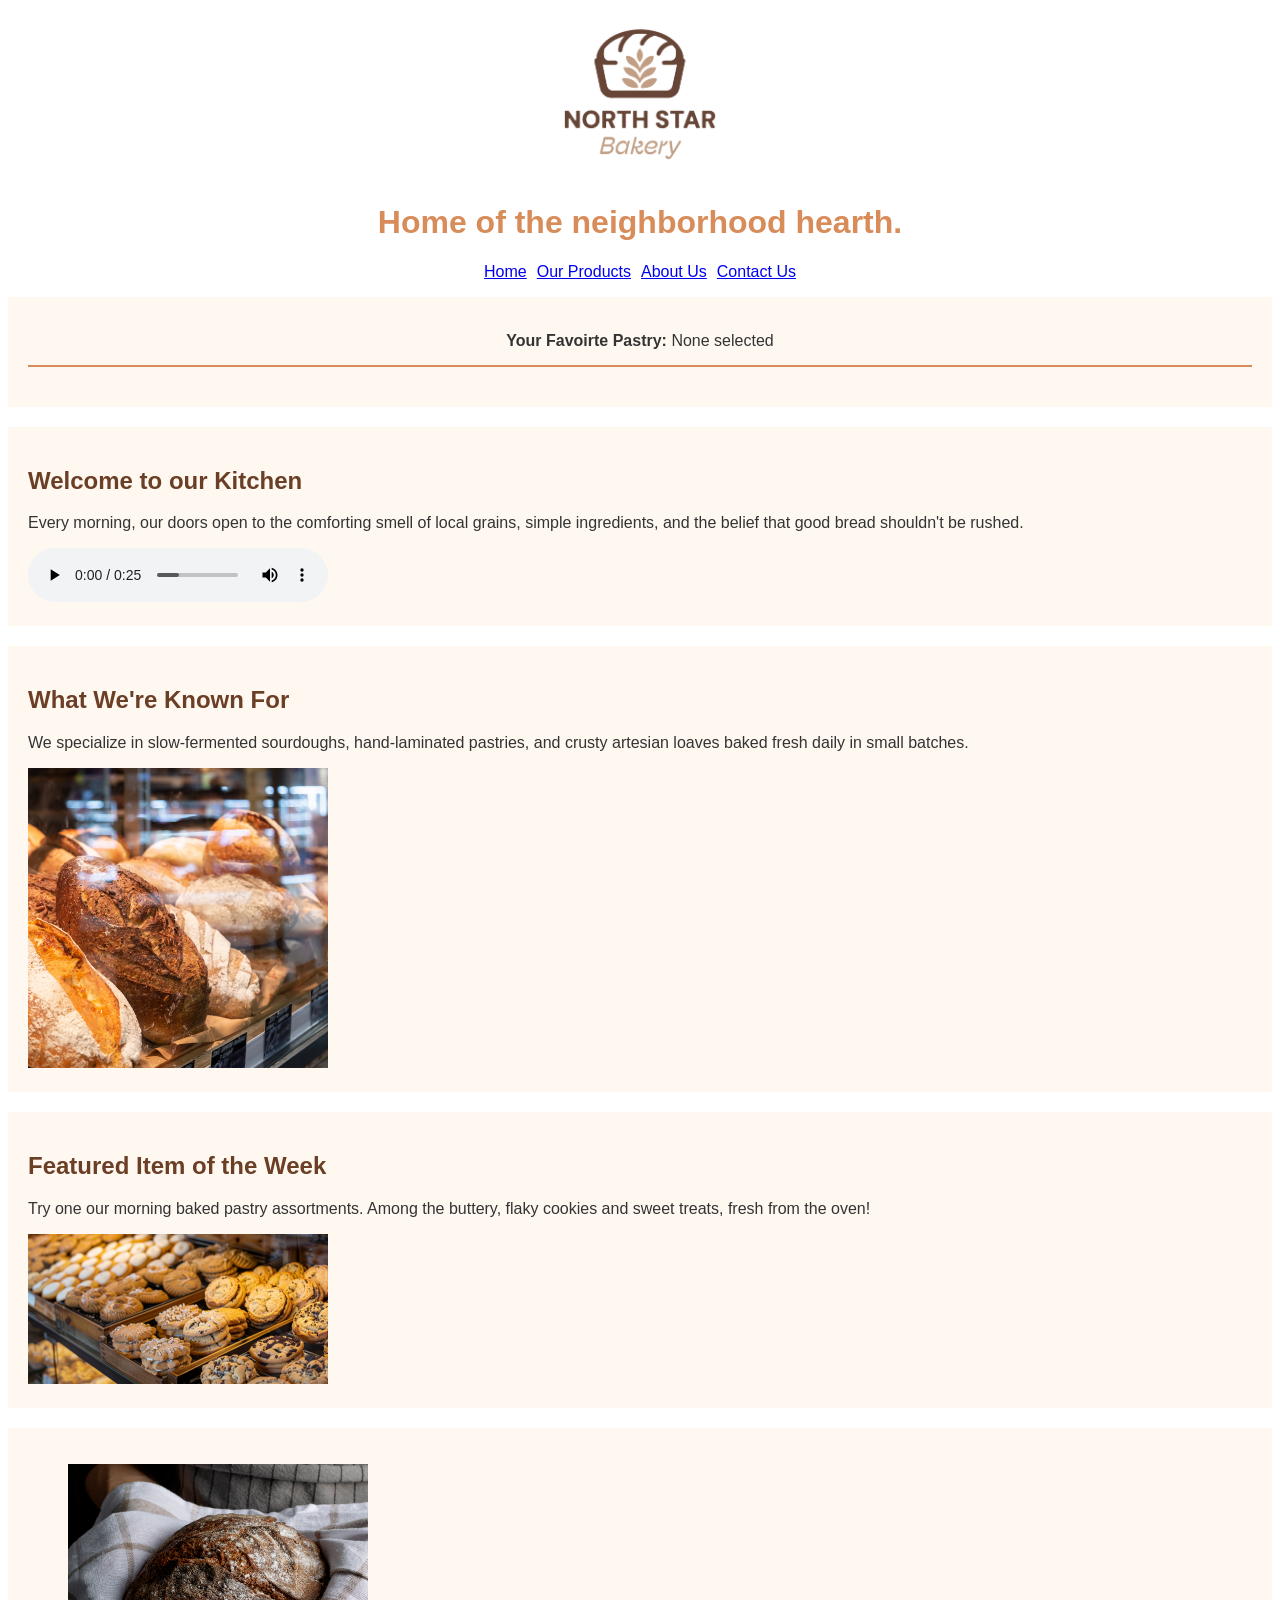
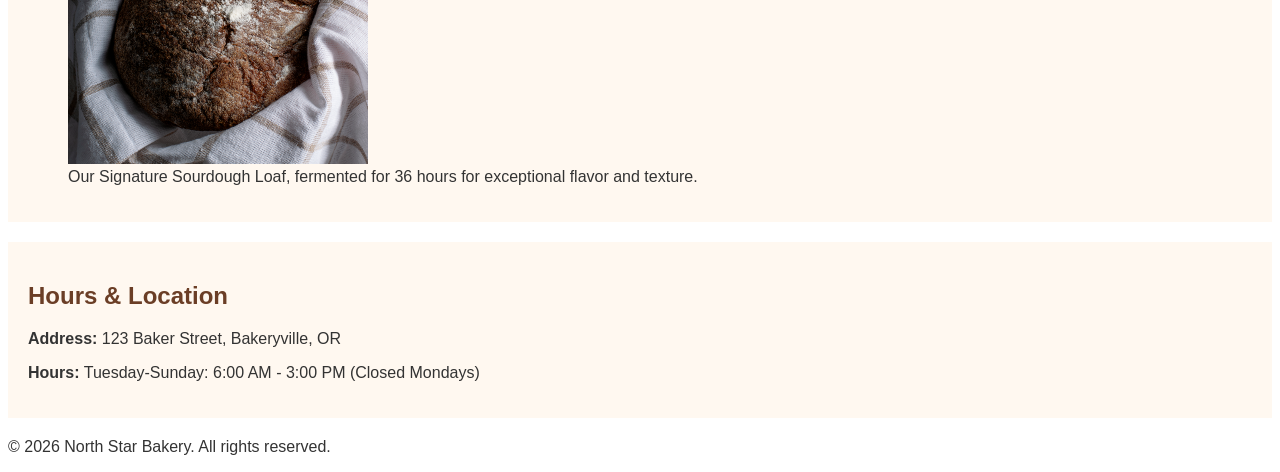
<file: index.html>
<!DOCTYPE html>
<html lang="en">
<head>
    <meta charset="UTF-8"> 
<title>North Star Bakery - Home</title>
<link rel="stylesheet" href="styles.css">
</head>
<body>  
    <header>
        <img src="bakery-logo_c.png" alt="North Star Bakery Logo" width="200">
    <h1>Home of the neighborhood hearth.</h1>
    <nav>
        <p>
            <a href="index.html">Home </a> 
            <a href="products.html"> Our Products</a> 
            <a href="about.html">About Us</a> 
            <a href="contact.html">Contact Us</a> 
            
        </p>
    </nav>
    </header>

<main>
     <section>
            <div id="Favorite-Banner" Style="background-color: #fff8f0; padding: 15px; text-align: center; border-bottom: 2px solid #d88c5a; margin-bottom: 20px;">
                <strong>Your Favoirte Pastry:</strong> <span id="favorite-text">None selected</span>
            </div>
        </section>
    <section>
        <h2>Welcome to our Kitchen</h2>
        <p> Every morning, our doors open to the comforting smell of local grains, simple ingredients, and the belief that good bread shouldn't be rushed.</p>
        <audio controls>
            <source src="bakery-welcome_c.mp3" type="audio/mpeg">
            Your browser does not support the audio element.
        </audio>
    </section>

    <section>
        <h2> What We're Known For </h2>
        <p>We specialize in slow-fermented sourdoughs, hand-laminated pastries, and crusty artesian loaves baked fresh daily in small batches.</p>
        <img src="bakery-bread_c.png" alt="Assorted pastries and cookies neatly displayed on bakery shelves" width="300">
    </section>

    <section>
        <h2>Featured Item of the Week </h2>
        <p> Try one our morning baked pastry assortments. Among the buttery, flaky cookies and sweet treats, fresh from the oven!</p>
        <picture>
            <source media="(min-width: 800px)" srcset="bakery-feature-large_c.png">
        <img src="bakery-feature-small_c.png" alt="Featured weekly specialty bread fresh from the hearth" width="300">
        </picture>
    </section>
    <section>
        <figure>
            <img src="bakery-signature-loaf_c.png" alt="Our signature rustic artisan sourdough loaf held in a linen cloth" width="300">
            <figcaption> Our Signature Sourdough Loaf, fermented for 36 hours for exceptional flavor and texture. </figcaption>
        </figure>
    </section>

    <section>
        <h2> Hours & Location</h2>
        <p><strong>Address:</strong> 123 Baker Street, Bakeryville, OR</p>
        <p><strong>Hours:</strong> Tuesday-Sunday: 6:00 AM - 3:00 PM (Closed Mondays)</p>
    </section>
</main>
   



<footer>
    <p>&copy; 2026 North Star Bakery. All rights reserved.</p>
</footer>
<script src="script.js"></script>
</body>

</html>
</file>
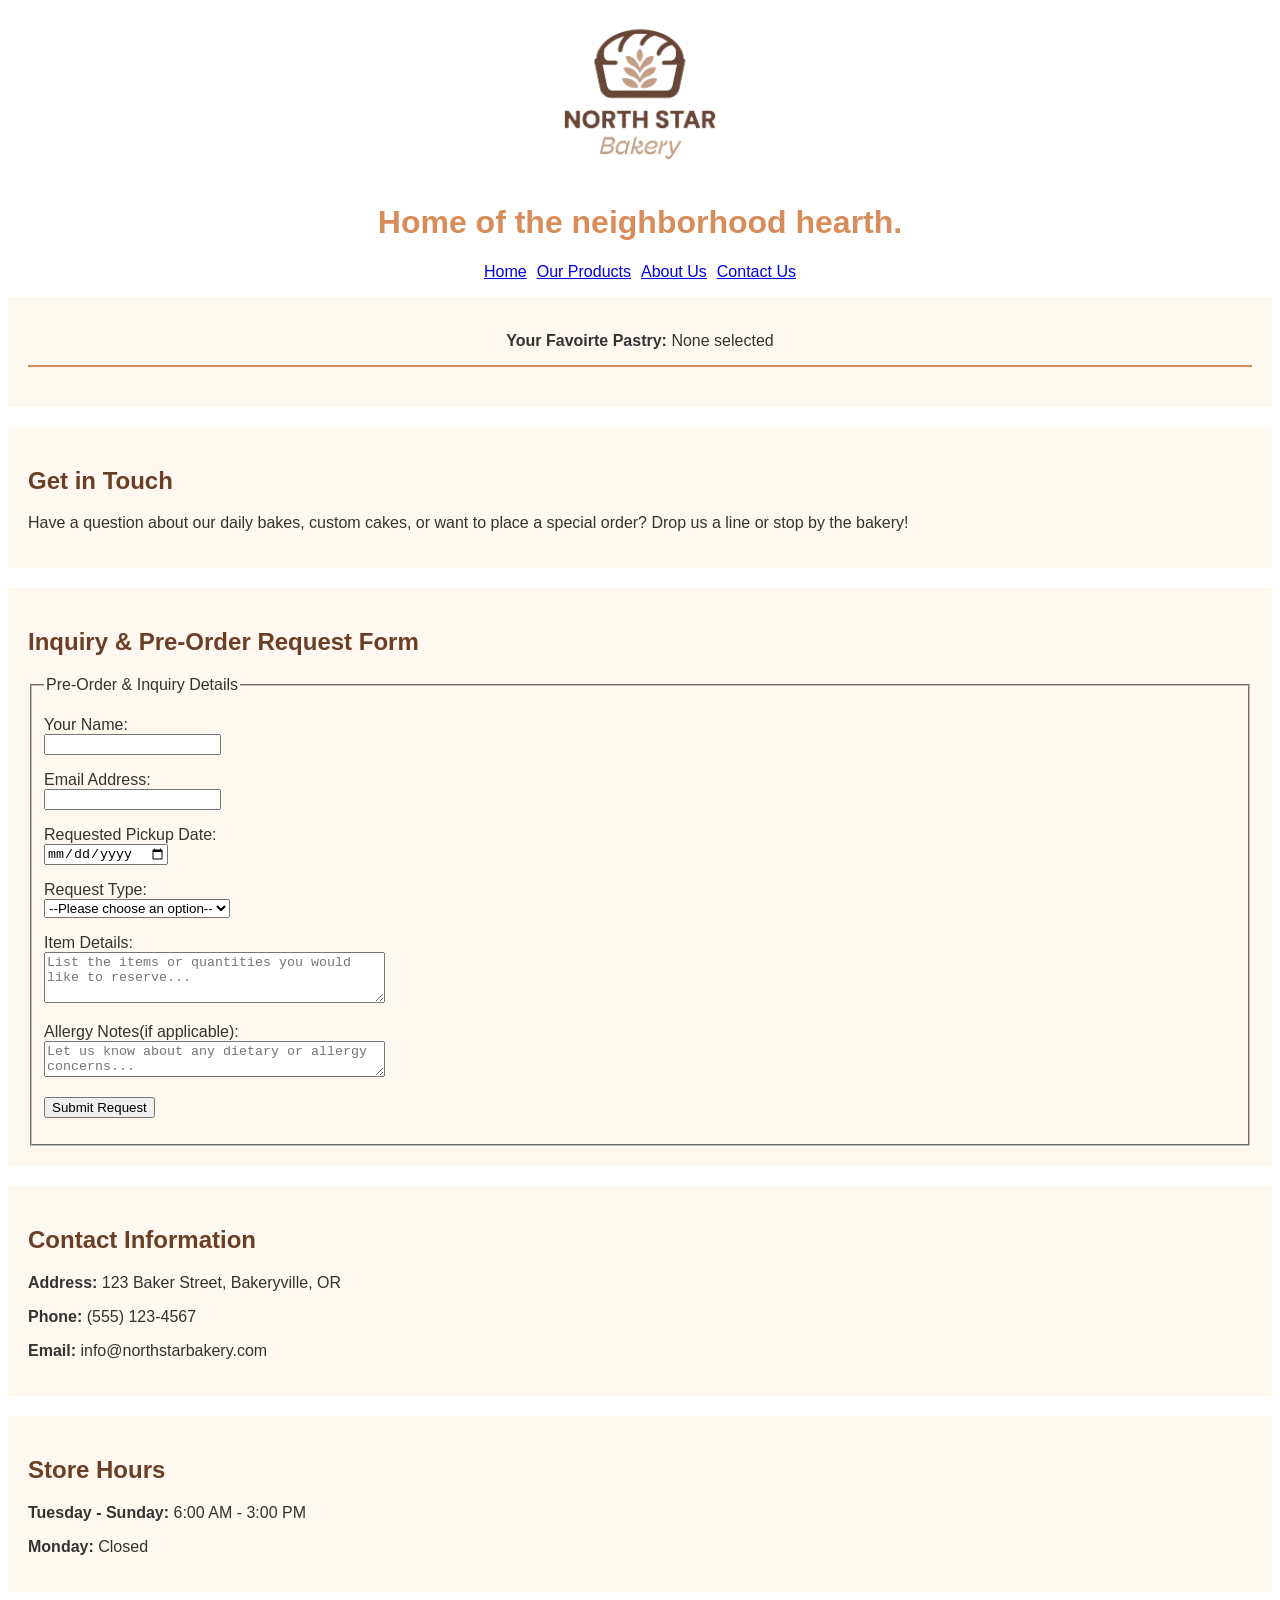
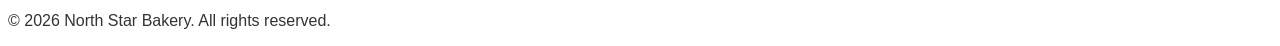
<file: contact.html>
<!DOCTYPE html>
<html lang="en">
<head>
    <meta charset="UTF-8">
    <title>North Star Bakery - Contact Us</title>
    <link rel="stylesheet" href="styles.css">
</head>
<body>
     <header>
        <img src="bakery-logo_c.png" alt="North Star Bakery Logo" width="200">
    <h1>Home of the neighborhood hearth.</h1>
    <nav>
        <p>
            <a href="index.html">Home </a> 
            <a href="products.html"> Our Products</a> 
            <a href="about.html">About Us</a> 
            <a href="contact.html">Contact Us</a> 
        </p>
    </nav>
    </header>
    <main>
         <section>
            <div id="Favorite-Banner" Style="background-color: #fff8f0; padding: 15px; text-align: center; border-bottom: 2px solid #d88c5a; margin-bottom: 20px;">
                <strong>Your Favoirte Pastry:</strong> <span id="favorite-text">None selected</span>
            </div>
        </section>
        <section>
            <h2> Get in Touch</h2>
            <p>Have a question about our daily bakes, custom cakes, or want to place a special order? Drop us a line or stop by the bakery!</p>
        </section>
        <section>
            <h2>Inquiry & Pre-Order Request Form</h2>

            <p id="error-message" style="color: #b30000; font-weight: bold;"></p>
            <form id="contact-form" novalidate>
                <fieldset>
                    <legend>Pre-Order & Inquiry Details</legend>
                <p>
                    <label for="name">Your Name:</label><br>
                    <input type="text" id="name" name="name" required>
                    <span id="name-error" style="color:#b30000; font-size: 0.9em; display:block;"></span>
                </p>
                <p> 
                    <label for="email">Email Address:</label><br>
                    <input type="email" id="email" name="email" required>
                    <span id="email-error" style="color:#b30000; font-size: 0.9em; display:block;"></span>
        
                </p>
                <p>
                    <label for="pickup-date">Requested Pickup Date:</label><br>
                    <input type="date" id="pickup-date" name="pickup_date" required>
                </p>
                <p>
                    <label for="inquiry-type">Request Type:</label><br>
                    <select id="inquiry-type" name="inquiry_type" required>
                        <option value="">--Please choose an option--</option>
                        <option value="preorder">Pre-Order Request</option>
                        <option value="custom">General Question</option>
                    </select>
                </p>
                <p>
                    <label for="item-details"> Item Details:</label><br>
                    <textarea id="item-details" name="item_details" rows="3" cols="40" placeholder="List the items or quantities you would like to reserve..." required></textarea>
                </p>
                <p> <label for="allergy-notes">Allergy Notes(if applicable):</label><br>
                    <textarea id="allergy-notes" name="allergy_notes" rows="2" cols="40" placeholder="Let us know about any dietary or allergy concerns..."></textarea>
                </p>
                <p>
                        <button type="submit">Submit Request</button>
                </p>
                </fieldset>
            </form>
        </section>

        <section>
            <h2> Contact Information</h2>
            <p><strong>Address:</strong> 123 Baker Street, Bakeryville, OR</p>
            <p><strong>Phone:</strong> (555) 123-4567</p>
            <p><strong>Email:</strong> info@northstarbakery.com</p>
        </section>

        <section>
            <h2> Store Hours</h2>
           <p><strong>Tuesday - Sunday:</strong> 6:00 AM - 3:00 PM </p>
           <p><strong>Monday:</strong> Closed</p>
        </section>
    </main>
    <footer>
    <p>&copy; 2026 North Star Bakery. All rights reserved.</p>
</footer>
<script src="script.js"></script>
</body>
</html>
</file>
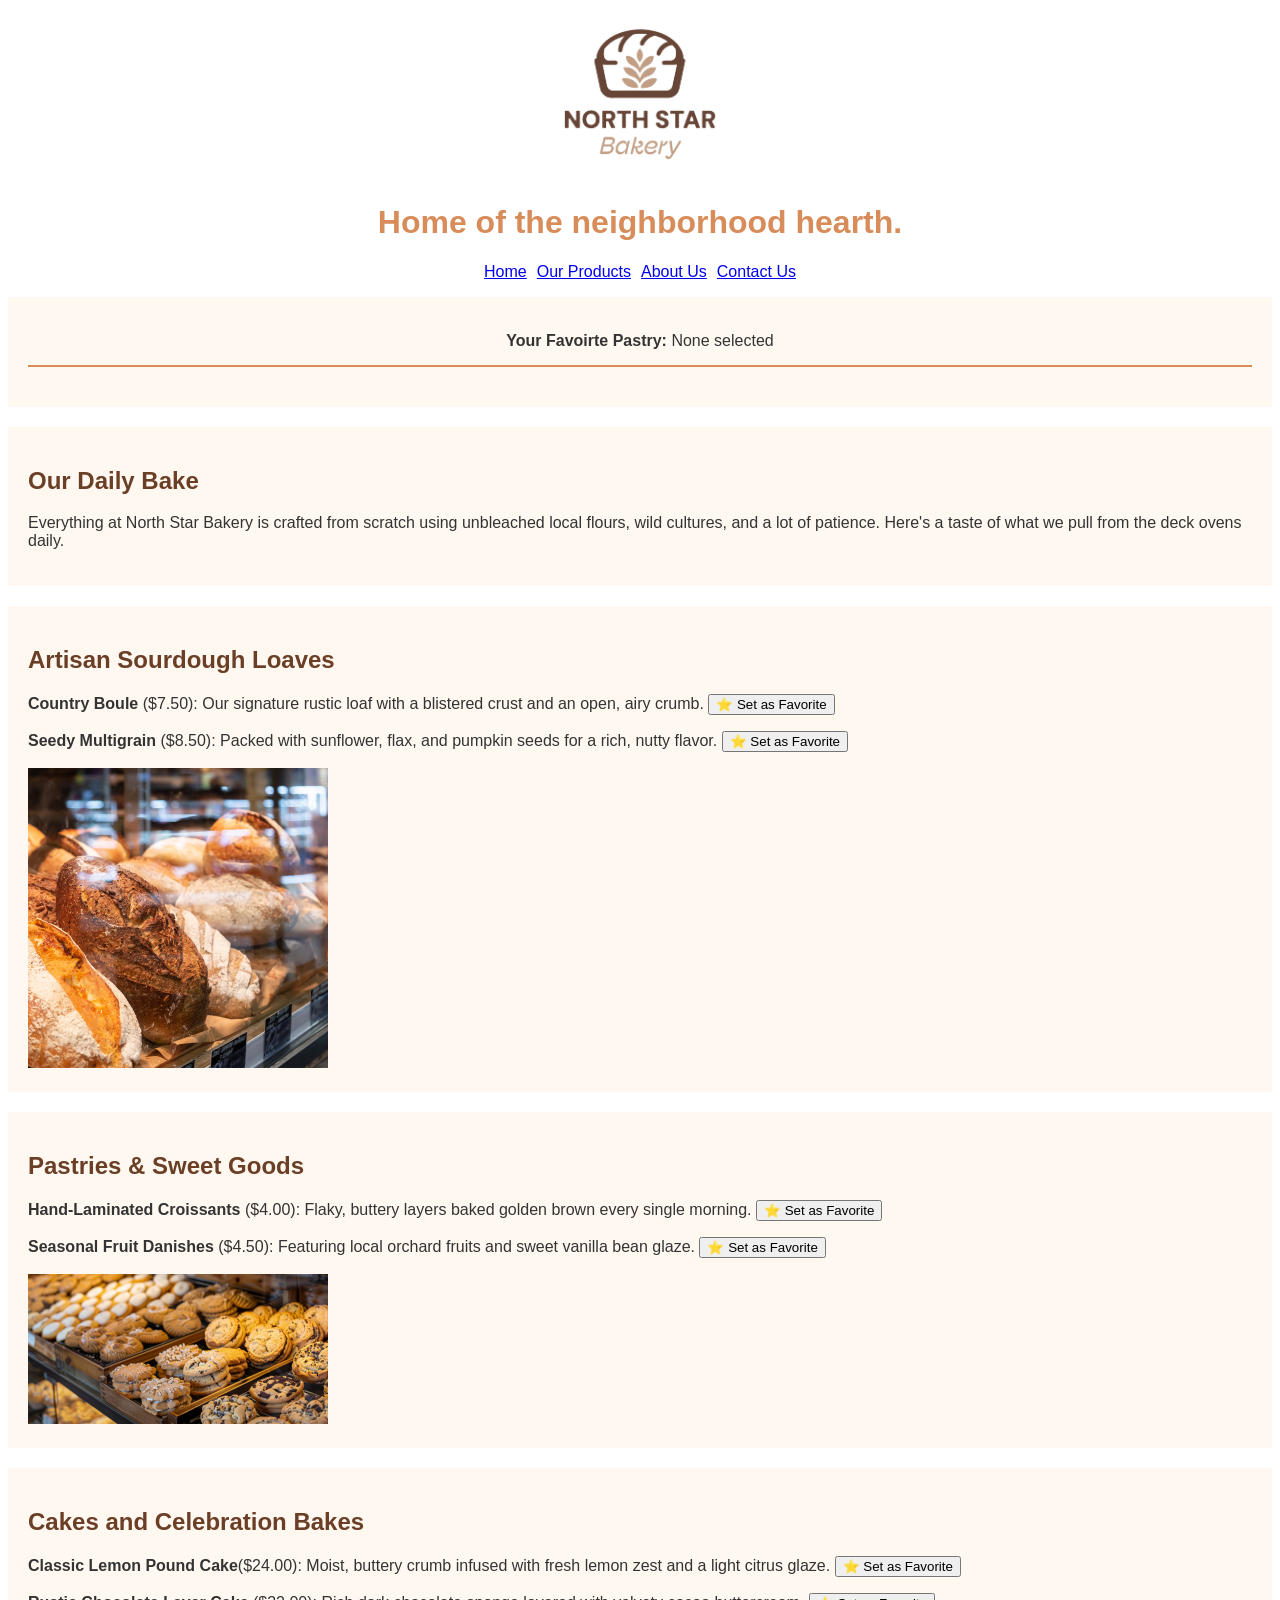
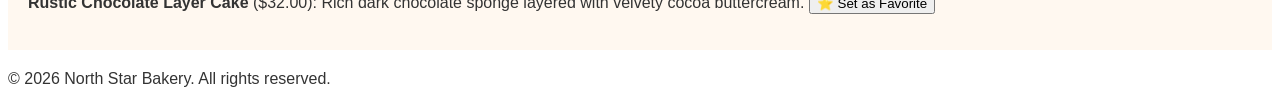
<file: products.html>
<!DOCTYPE html>
<html lang="en">
<head>
    <meta charset="UTF-8">
    <title>North Star Bakery - Products</title>
    <link rel="stylesheet" href="styles.css">
</head>
<body>
     <header>
        <img src="bakery-logo_c.png" alt="North Star Bakery Logo" width="200">
    <h1>Home of the neighborhood hearth.</h1>
    <nav>
        <p>
            <a href="index.html">Home </a> 
            <a href="products.html"> Our Products</a>
            <a href="about.html">About Us</a> 
            <a href="contact.html">Contact Us</a> 
        </p>
    </nav>
    </header>
    <main>           
        <section>
            <div id="Favorite-Banner" Style="background-color: #fff8f0; padding: 15px; text-align: center; border-bottom: 2px solid #d88c5a; margin-bottom: 20px;">
                <strong>Your Favoirte Pastry:</strong> <span id="favorite-text">None selected</span>
            </div>
        </section>
        <section>
            <h2> Our Daily Bake</h2>
            <p> Everything at North Star Bakery is crafted from scratch using unbleached local flours, wild cultures, and a lot of patience. Here's a taste of what we pull from the deck ovens daily.</p>

        </section>

        <section>
            <h2> Artisan Sourdough Loaves</h2>
            <p><strong>Country Boule</strong> ($7.50): Our signature rustic loaf with a blistered crust and an open, airy crumb. <button class="fav-btn" data-pastry="Country Boule">⭐ Set as Favorite</button> </p> 
            <p><strong>Seedy Multigrain</strong> ($8.50): Packed with sunflower, flax, and pumpkin seeds for a rich, nutty flavor. <button class="fav-btn" data-pastry="Seedy Multigrain">⭐ Set as Favorite</button> </p>
            <img src="bakery-bread_c.png" alt="Freshly baked artisan bread loaves displayed on wooden shelves" width="300">
        </section>
        <section>
            <h2>Pastries & Sweet Goods</h2>
            <p><strong>Hand-Laminated Croissants</strong> ($4.00): Flaky, buttery layers baked golden brown every single morning. <button class="fav-btn" data-pastry="Hand-Laminated Croissants">⭐ Set as Favorite</button> </p>
            <p><strong>Seasonal Fruit Danishes</strong> ($4.50): Featuring local orchard fruits and sweet vanilla bean glaze. <button class="fav-btn" data-pastry="Seasonal Fruit Danishes">⭐ Set as Favorite</button> </p>
            <img src="bakery-feature-large_c.png" alt="An assortment of fresh pastries and baked goods" width="300">
        </section>
        <section>
            <h2> Cakes and Celebration Bakes</h2>
            <p><strong>Classic Lemon Pound Cake</strong>($24.00): Moist, buttery crumb infused with fresh lemon zest and a light citrus glaze. <button class="fav-btn" data-pastry="Classic Lemon Pound Cake">⭐ Set as Favorite</button> </p>
            <p><strong>Rustic Chocolate Layer Cake</strong> ($32.00): Rich dark chocolate sponge layered with velvety cocoa buttercream. <button class="fav-btn" data-pastry="Rustic Chocolate Layer Cake">⭐ Set as Favorite</button> </p>
        </section>
    </main>
    <footer>
    <p>&copy; 2026 North Star Bakery. All rights reserved.</p>
</footer>
<script src="script.js"></script>
</body>
</html>
</file>
<file: styles.css>
/* Base styles for the entire page */
body {
font-family: Arial, sans-serif;
color: #333;
}
header{text-align: center;}


/* Headings */
h1 {
text-align: center;
color: #d88c5a;
}

/* Subheadings */
h2 {
text-align: left;
color: #6b3e26;
}

nav p {display:flex; justify-content: center; flex-direction: column; gap: 10px;}
@media (min-width:768px){nav p{flex-direction:row}}

/*sections*/
section {
background-color: #fff8f0;
padding: 20px;
margin-bottom: 20px;
}
</file>
